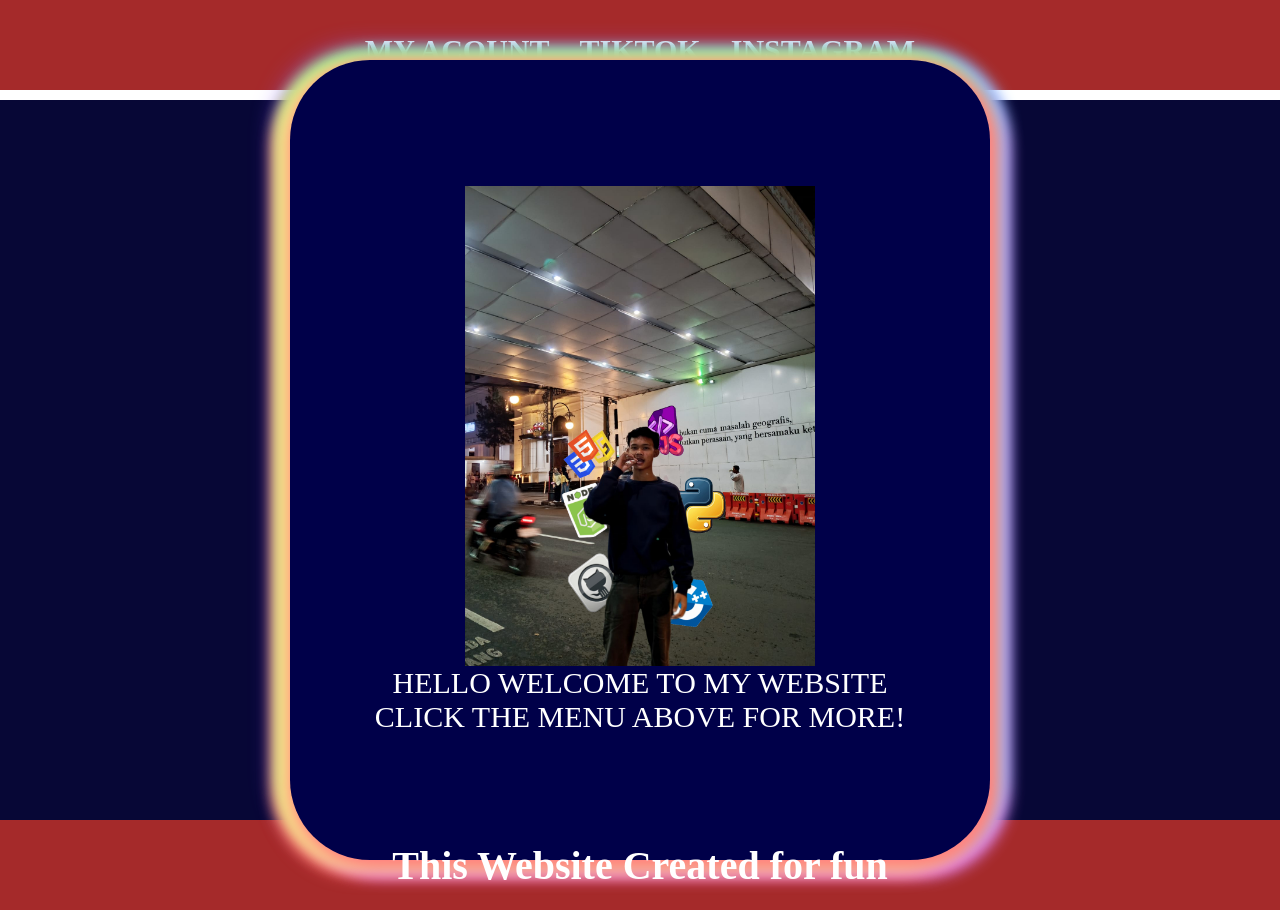
<file: index.html>
<html>
   <head>
      <title>web_bwoo</title>
      <link rel="stylesheet" href="style.css" />
   </head>
   <body>
      <div class="container">

     <!-- NAVIATION BAR -->
      <div class="container-navbar">
         <ul class="ul-navbar">
            <li class="li-navbar">
               <a href="#" class="a-navbar">MY ACOUNT</a>
            </li>
            <li class="li-navbar">
               <a href="about.html" class="a-navbar">TIKTOK</a>
            </li>
            <li class="li-navbar">
               <a href="contact.html" class="a-navbar">INSTAGRAM</a>
            </li>
         </ul>
      <!-- NAVIGTION BAR SELESAI -->

      <!-- CONTEN 1 -->
       <div class="container-content">
         <a href="#" class="a-content">
         <img src="bowo21.jpg" class="img-content" />
         <p>HELLO WELCOME TO MY WEBSITE</p>
         <P>CLICK THE MENU ABOVE FOR MORE!</P>
         </a>
       </div>
       <!-- CONTENT 1 END -->

       <!-- FOOTER -->
       <div class="container-footer">
         <h1 class="h1-footer">This Website Created for fun</h1>
       </div>
       <!-- FOOTER END -->
        </div>
   </body>
</html>
</file>
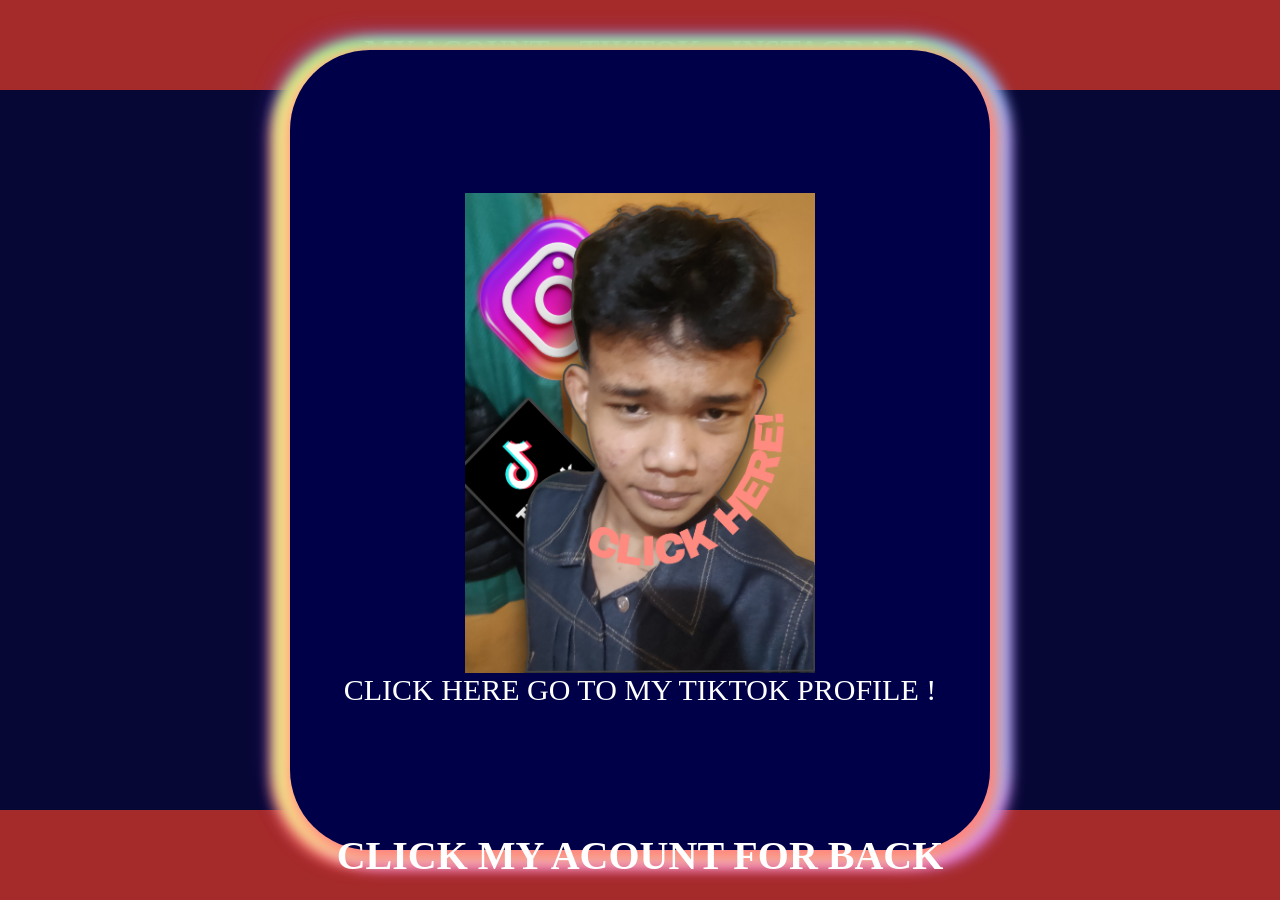
<file: about.html>
<html>
   <head>
      <title>ABOUT ME</title>
      <link rel="stylesheet" href="style.css" />
   </head>
   <body>
      <div class="container">

     <!-- NAVIATION BAR -->
      <div class="container-navbar">
         <ul class="ul-navbar">
            <li class="li-navbar">
               <a href="index.html" class="a-navbar">MY ACOUNT</a>
            </li>
            <li class="li-navbar">
               <a href="about.html" class="a-navbar">TIKTOK</a>
            </li>
            <li class="li-navbar">
               <a href="contact.html" class="a-navbar">INSTAGRAM</a>
            </li>
         </ul>
      </div>
      <!-- NAVIGTION BAR SELESAI -->

      <!-- CONTEN 1 -->
       <div class="container-content">
         <a href="https://www.tiktok.com/@stria_wibw" class="a-content">
         <img src="bowo2.jpg" class="img-content" />
         <p>CLICK HERE GO TO MY TIKTOK PROFILE !</p>
         </a>
       </div>
       <!-- CONTENT 1 END -->

       <!-- FOOTER -->
       <div class="container-footer">
         <h1 class="h1-footer">CLICK MY ACOUNT FOR BACK</h1>
       </div>
       <!-- FOOTER END -->
        </div>
   </body>
</html>
</file>
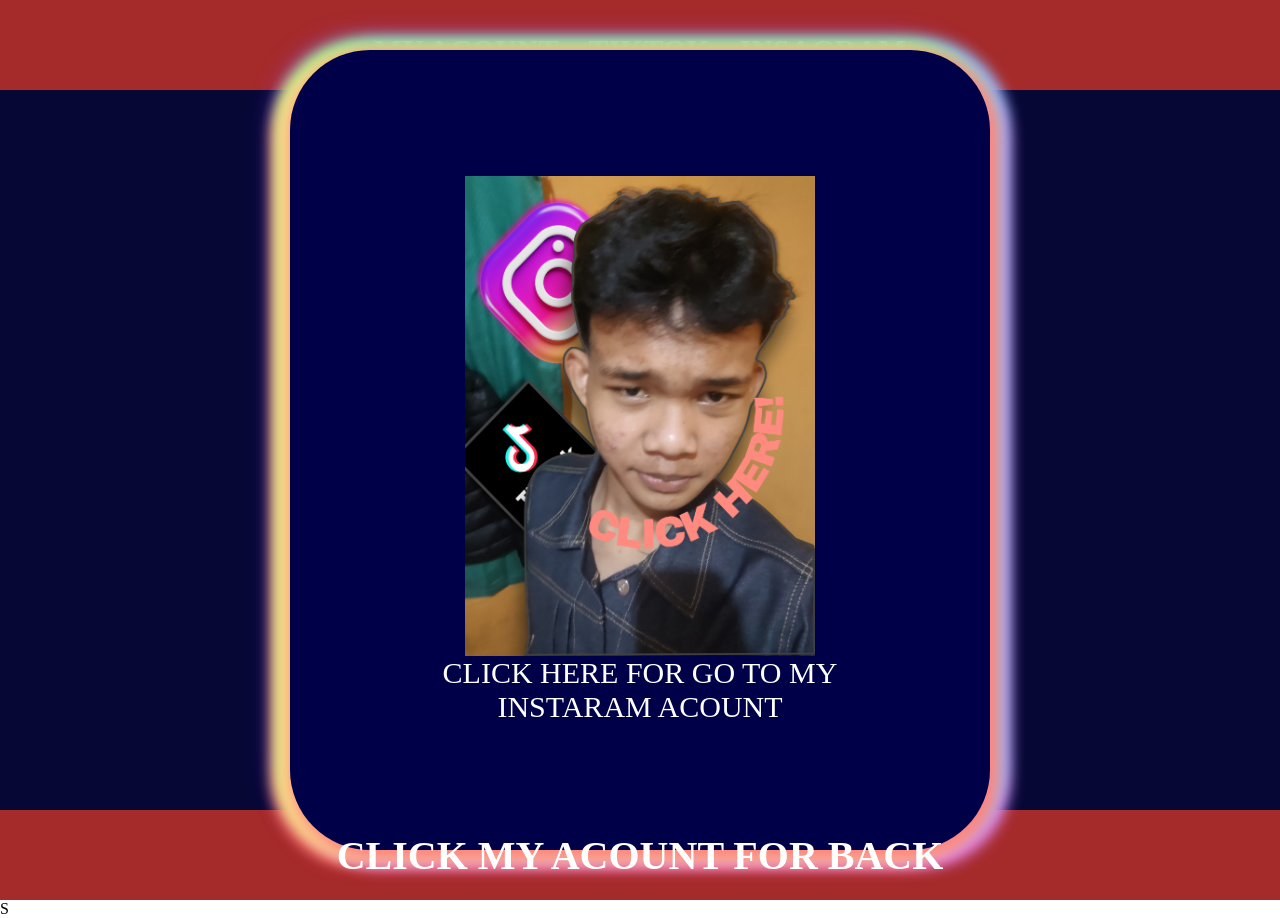
<file: contact.html>
<html>
   <head>
      <title>CONTACT ME</title>
      <link rel="stylesheet" href="style.css" />
   </head>
   <body>
      <div class="container">

     <!-- NAVIATION BAR -->
      <div class="container-navbar">
         <ul class="ul-navbar">
            <li class="li-navbar">
               <a href="index.html" class="a-navbar">MY ACOUNT</a>
            </li>
            <li class="li-navbar">
               <a href="about.html" class="a-navbar">TIKTOK</a>
            </li>
            <li class="li-navbar">
               <a href="contact.html" class="a-navbar">INSAGRAM</a>
            </li>
         </ul>
      </div>
      <!-- NAVIGTION BAR SELESAI -->

      <!-- CONTEN 1 -->
       <div class="container-content">
         <a href="https://www.instagram.com/stria_wibw" class="a-content">
         <img src="bowo2.jpg" class="img-content" />
         <p>CLICK HERE FOR GO TO MY </p>
         <p>INSTARAM ACOUNT</p>
         </a>
       </div>
       <!-- CONTENT 1 END -->

       <!-- FOOTER -->
       <div class="container-footer">
         <h1 class="h1-footer">CLICK MY ACOUNT FOR BACK</h1>
       </div>
       <!-- FOOTER END -->S
        </div>
   </body>
</html>
</file>
<file: style.css>
*,
html{
margin: 0;
padding: 0;
}

.container {}

.container-navbar {
    background-color: brown;
    width: 100%;
    height: 10vh;
}

.ul-navbar {
    display: flex;
    height: 100px;
    justify-content: center;
    align-items: center;
}

.li-navbar {
    list-style-type: none;
    padding: 10px;
    margin: 5px;
    color: white;
    font-size: 30px;
}

.li-navbar:hover {
    background-color: rgb(252, 207, 215);
    transition: .5s ease-in-out;
    transition-delay: .3s;
    border-radius: 8px;
}

.a-navbar {
    color: white;
    text-decoration: none;
    font-weight: 800;
    width: 30%;
    height: 70;
}
.container-content {
    background-color: #070736;
    display: flex;
    justify-content: center;
    align-items: center;
    height: 80vh;
}

.a-content {
    background-color: #000049;
    color: white;
    text-decoration: none;
    font-size: 30px;
    width: 700px;
    height: 800px;
    display: flex;
    flex-direction: column;
    justify-content: center;
    align-items: center;
    border-radius: 80px;
    box-shadow: 5px 5px 15px 5px #FF8080, -9px 5px 15px 5px #FFE488, -7px -5px 15px 5px #8CFF85, 12px -5px 15px 5px #80C7FF, 12px 10px 15px 7px #E488FF, -10px 10px 15px 7px #FF616B, -10px -7px 27px 1px #8E5CFF, 5px 5px 15px 5px rgba(0,0,0,0); 
box-shadow: 5px 5px 15px 5px #FF8080, -9px 5px 15px 5px #FFE488, -7px -5px 15px 5px #8CFF85, 12px -5px 15px 5px #80C7FF, 12px 10px 15px 7px #E488FF, -10px 10px 15px 7px #FF616B, -10px -7px 27px 1px #8E5CFF, 5px 5px 15px 5px rgba(0,0,0,0);
}

.img-content {
    -webkit-transition-timing-function: cubic-bezier(0.075, 0.82, 0.165, 1);
    width: 50%;
    height: 60%;
}

.container-footer {
    height: 10vh;
    background-color: brown;
    display: flex;
    justify-content: space-evenly;
    align-items: center;   
}

.h1-footer {
    color: white;
   font-size: 40px;
}
</file>
